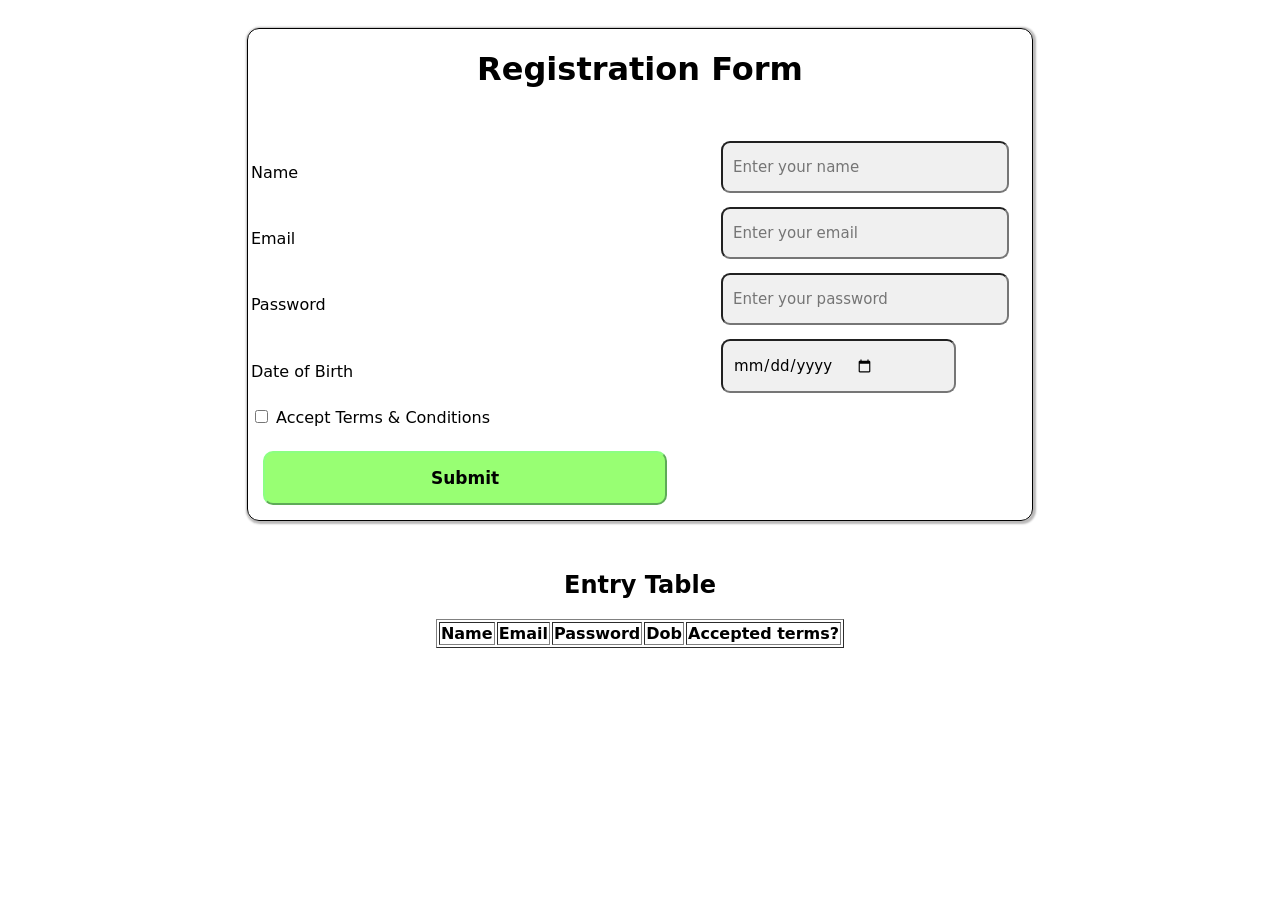
<file: index.html>
<!DOCTYPE html>

<html>
    <head>
        <link rel="stylesheet" href="index.css">
        <script src="index.js" defer></script>
    </head>

    <body>
        <div class="division">
            <form class="pp" id="pp">
                <h1>Registration Form</h1>
                <table>
                    <tr>
                        <td>
                            <label for="name">Name</label>
                        </td>
                        <td>
                            <input class="ip" name="name" id="name" placeholder="Enter your name">
                        </td>
                    </tr>
                    <tr>
                        <td>
                            <label for="email">Email</label>
                        </td>
                        <td>
                            <input class="ip" type="email" name="email" id="email" placeholder="Enter your email">
                        </td>
                    </tr>
                    <tr>
                        <td>
                            <label for="password">Password</label>
                        </td>
                        <td>
                            <input class="ip" type="password" name="password" id="password" placeholder="Enter your password">
                        </td>
                    </tr>
                    <tr>
                        <td>
                            <label for="dob">Date of Birth</label>
                        </td>
                        <td>
                            <input class="ip" name="dob" id="dob" type="date">
                        </td>
                    </tr>
                    <tr>
                        <td colspan="1.5">
                            <input type="checkbox" name="agree" id="agree" />
                            <label for="checkbox">Accept Terms & Conditions</label>
                        </td>
                        
                    </tr>
                    <tr colspan="1.5">
                        <td class="submit">
                            <button class="btn" type="submit">
                                Submit
                            </button>
                        </td>
                    </tr>
                </table>
            </form>
        </div>

        
            <h2 class="ent">Entry Table</h2>
            <div class="entry">
            <div id="tt1"></div>
          </div>
    </body>

</html>
</file>
<file: index.css>
*{
    font-family: system-ui, -apple-system, BlinkMacSystemFont, 'Segoe UI', Roboto, Oxygen, Ubuntu, Cantarell, 
    'Open Sans', 'Helvetica Neue', sans-serif;
    box-sizing: border-box;
}
.ip
{
    padding-bottom:15px;
    margin-bottom: 10px;
    padding-top:15px;
    margin-right:20px;
    padding-right: 80px;;
    font-size: 15px;
    padding-left:10px;
    border-radius:9px;
    margin-left: 50px;
    background-color: rgb(240, 240, 240);

}

button
{
    margin-top:10px;
    background-color:rgb(152, 255, 115);
    color:rgb(2, 2, 2);
    border-color:rgb(140, 255, 130);;
    padding-top:15px;
    padding-bottom:15px;
    padding-left:166px;
    padding-right:166px;
    cursor:pointer;
    font-weight:bold;
    font-size:17px;
    border-radius:10px;
}

.division
{
    display: flex;
    align-items: center;
    justify-content: center;
    border-color: black;
}

h1
{
    text-align: center;
    display: block;
    margin-bottom: 50px;
}
button
{
    margin-top: 20px;
    text-align: center;
    margin-bottom: 12px;
    margin-left: 12px;
}
.ent
{
    display: block;
    text-align: center;
    margin-top: 50px;
}
.entry
{
    display: flex;
    align-items: center;
    justify-content: center;
}
.pp
{
    margin-top: 20px;
    display: flex;
    align-items: center;
    flex-direction: column;
    width: fit-content;
    height: fit-content;
    border: 1px solid black;
    border-radius: 12px;
    box-shadow: 1px 1px 2px 2px rgb(186, 185, 185) ;
    
}
</file>
